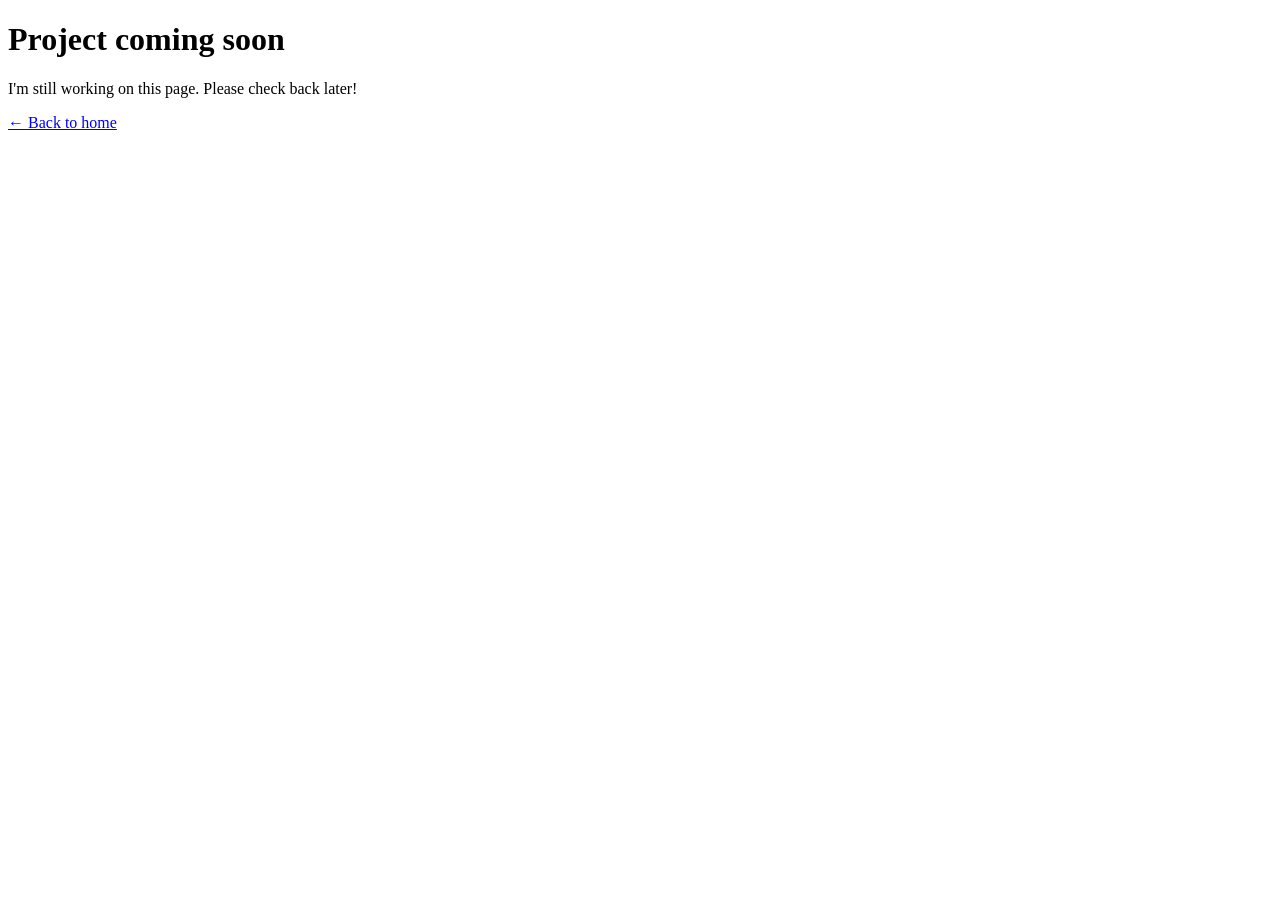
<file: projects/coming_soon.html>
<!DOCTYPE html>
<html lang="en">
<head>
  <meta charset="UTF-8">
  <meta name="viewport" content="width=device-width, initial-scale=1">
  <title>Project coming soon</title>
</head>
<body>
  <h1>Project coming soon</h1>
  <p>I'm still working on this page. Please check back later!</p>
  <a href="../index.html">← Back to home</a>
</body>
</html>
</file>
